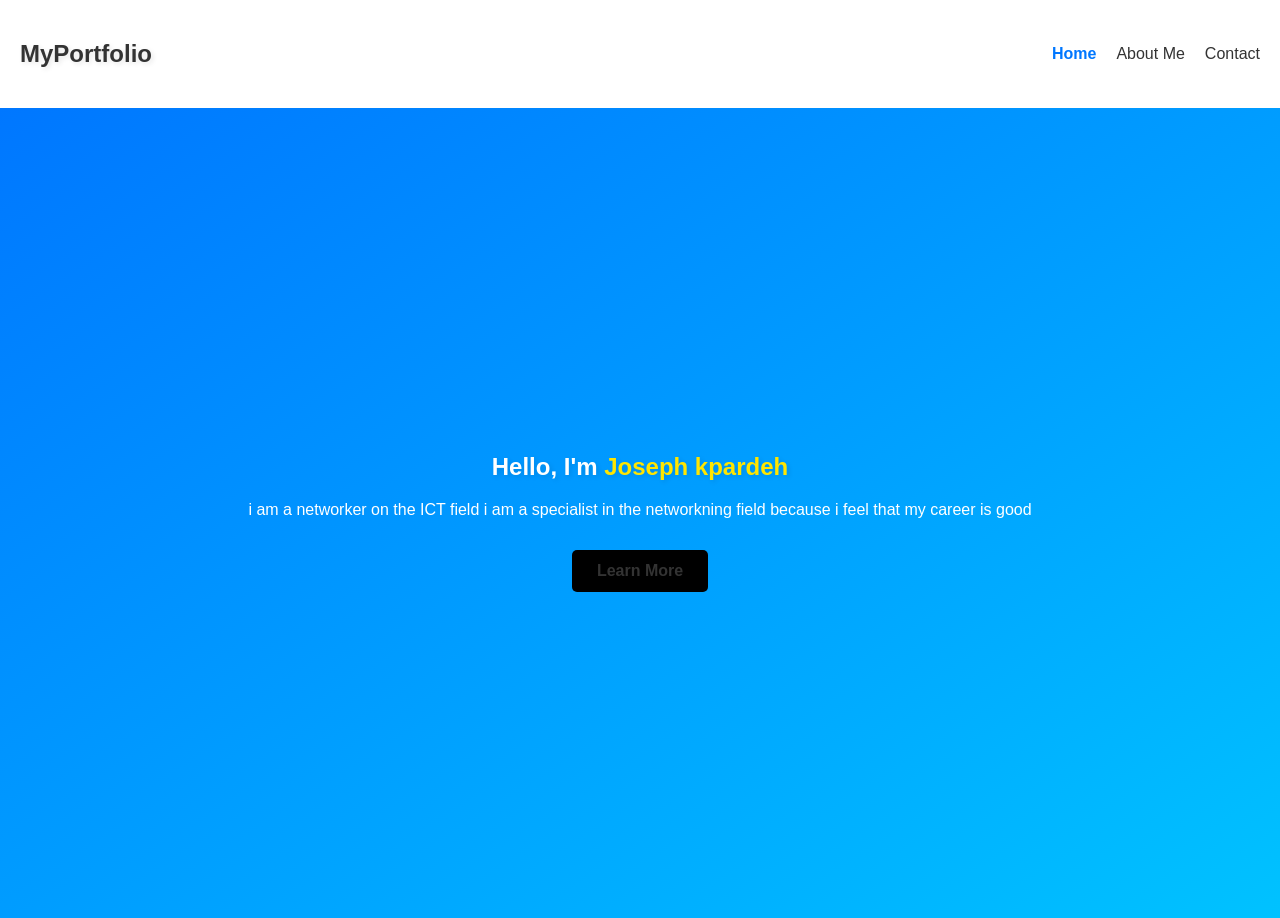
<file: index.html>
<!DOCTYPE html>
<html lang="en">

<head>
    <meta charset="UTF-8">
    <meta name="viewport" content="width=device-width, initial-scale=1.0">
    <title>My Portfolio | Home</title>
    <link rel="stylesheet" href="style.css">
    <link rel="stylesheet" href="https://cdnjs.cloudflare.com/ajax/libs/font-awesome/6.5.0/css/all.min.css">
</head>

<body>
    <header>
        <nav class="navbar">
            <h1 class="logo">MyPortfolio</h1>
            <ul class="nav-links">
                <li><a href="index.html" class="active">Home</a></li>
                <li><a href="about.html">About Me</a></li>
                <li><a href="contact.html">Contact</a></li>
            </ul>
        </nav>
    </header>

    <section class="hero">
        <div class="hero-text">
            <h2>Hello, I'm <span>Joseph kpardeh</span></h2>
            <p> i am a networker on the ICT field i am a specialist in the networkning field because i feel that my
                career is good </p>
            <a href="about.html" class="btn">Learn More</a>
        </div>
    </section>

</body>

</html>
</file>
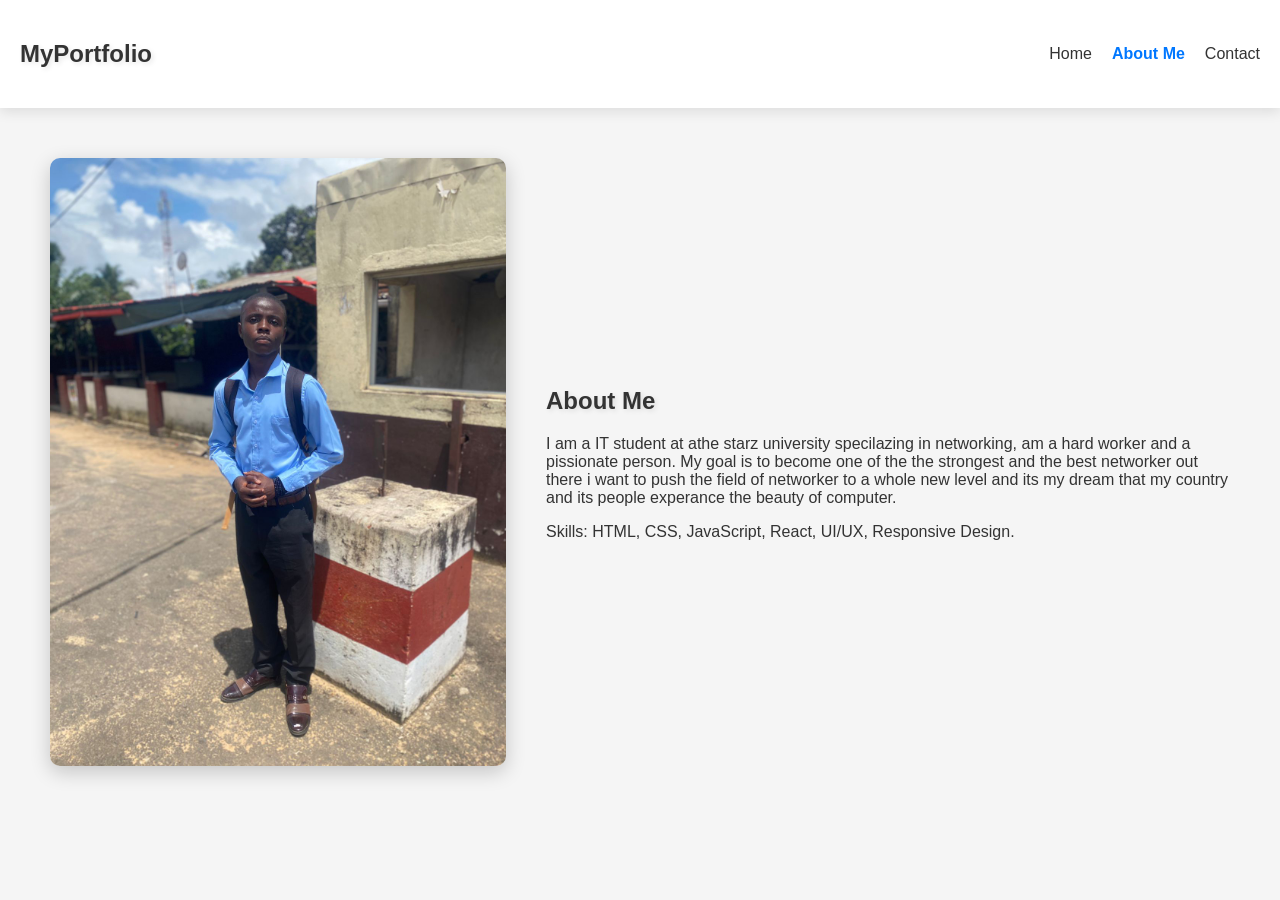
<file: about.html>
<!DOCTYPE html>
<html lang="en">

<head>
    <meta charset="UTF-8">
    <meta name="viewport" content="width=device-width, initial-scale=1.0">
    <title>About Me</title>
    <link rel="stylesheet" href="style.css">
    <link rel="stylesheet" href="https://cdnjs.cloudflare.com/ajax/libs/font-awesome/6.5.0/css/all.min.css">
</head>

<body>

    <header>
        <nav class="navbar">
            <h1 class="logo">MyPortfolio</h1>
            <ul class="nav-links">
                <li><a href="index.html">Home</a></li>
                <li><a href="about.html" class="active">About Me</a></li>
                <li><a href="contact.html">Contact</a></li>
            </ul>
        </nav>
    </header>

    <section class="about-section">
        <div class="about-grid">
            <img src="h.jpg" alt="My photo" class="profile-pic">

            <div class="about-info">
                <h2>About Me</h2>
                <p>
                    I am a IT student at athe starz university specilazing in networking, am a hard worker and a
                    pissionate person. My goal is to become one of the
                    the strongest and the best networker out there i want to push the field of networker to a whole new
                    level and its my dream that my country and its people
                    experance the beauty of computer.
                </p>
                <p>
                    Skills: HTML, CSS, JavaScript, React, UI/UX, Responsive Design.
                </p>
            </div>
        </div>
    </section>

</body>

</html>
</file>
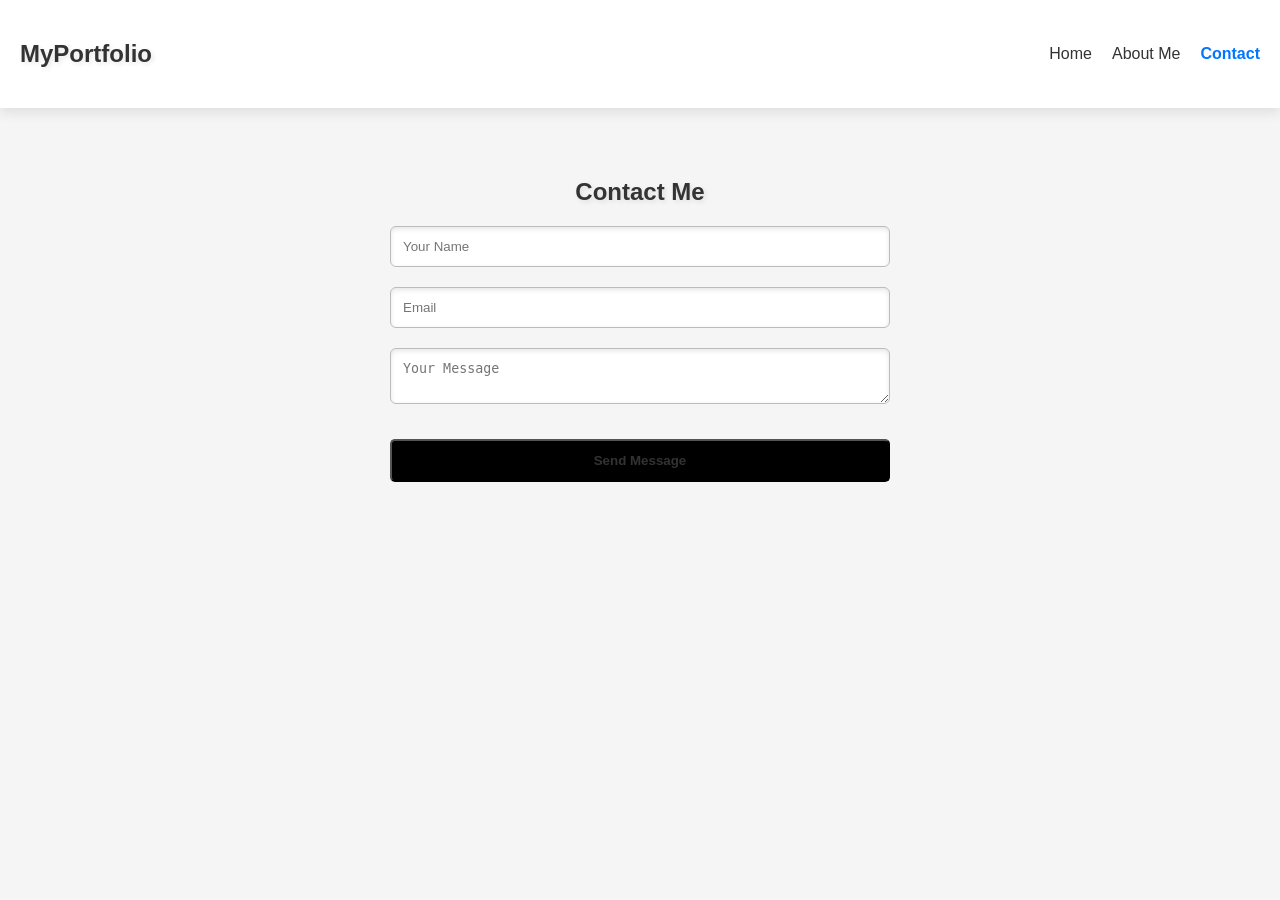
<file: contact.html>
<!DOCTYPE html>
<html lang="en">

<head>
    <meta charset="UTF-8">
    <meta name="viewport" content="width=device-width, initial-scale=1.0">
    <title>Contact</title>
    <link rel="stylesheet" href="style.css">
    <link rel="stylesheet" href="https://cdnjs.cloudflare.com/ajax/libs/font-awesome/6.5.0/css/all.min.css">
</head>

<body>

    <header>
        <nav class="navbar">
            <h1 class="logo">MyPortfolio</h1>
            <ul class="nav-links">
                <li><a href="index.html">Home</a></li>
                <li><a href="about.html">About Me</a></li>
                <li><a href="contact.html" class="active">Contact</a></li>
            </ul>
        </nav>
    </header>

    <section class="contact-section">
        <h2>Contact Me</h2>
        <form class="contact-form">
            <input type="text" placeholder="Your Name" required>
            <input type="email" placeholder="Email" required>
            <textarea placeholder="Your Message" required></textarea>
            <button class="btn">Send Message</button>
        </form>
    </section>

</body>

</html>
</file>
<file: style.css>
body {
    font-family: "Poppins", sans-serif;
    margin: 0;
    background: #f5f5f5;
    color: #333;
}

h1,
h2 {
    text-shadow: 2px 2px 5px rgba(0, 0, 0, 0.1);
}

a {
    text-decoration: none;
    color: #333;
}

a:hover {
    color: #0077ff;
}

/* ---------- NAVBAR ---------- */
.navbar {
    display: flex;
    justify-content: space-between;
    align-items: center;
    padding: 20px;
    background: white;
    box-shadow: 0 4px 12px rgba(0, 0, 0, 0.1);
}

.nav-links {
    list-style: none;
    display: flex;
    gap: 20px;
}

.nav-links a.active {
    color: #0077ff;
    font-weight: bold;
}

/* ---------- HERO SECTION ---------- */
.hero {
    display: flex;
    align-items: center;
    justify-content: center;
    height: 90vh;
    background: linear-gradient(to bottom right, #0077ff, #00c2ff);
    color: white;
    text-align: center;
}

.hero-text h2 span {
    color: #ffe600;
    animation: glow 2s infinite alternate;
}

@keyframes glow {
    from {
        text-shadow: 0 0 5px yellow;
    }

    to {
        text-shadow: 0 0 20px yellow;
    }
}

.btn {
    display: inline-block;
    background: black;
    padding: 12px 25px;
    border-radius: 5px;
    margin-top: 15px;
    color: #333;
    font-weight: bold;
    transition: 0.3s;
}

.btn:hover {
    background: #ffcc00;
}

/* ---------- ABOUT PAGE ---------- */
.about-section {
    padding: 50px;
}

.about-grid {
    display: grid;
    grid-template-columns: 1fr 1.5fr;
    gap: 40px;
    align-items: center;
}

.profile-pic {
    width: 100%;
    border-radius: 10px;
    box-shadow: 0 6px 20px rgba(0, 0, 0, 0.2);
}

/* ---------- CONTACT PAGE ---------- */
.contact-section {
    padding: 50px;
    text-align: center;
}

.contact-form {
    max-width: 500px;
    margin: auto;
    display: flex;
    flex-direction: column;
    gap: 20px;
}

.contact-form input,
.contact-form textarea {
    padding: 12px;
    border-radius: 6px;
    border: 1px solid #bbb;
    box-shadow: inset 0 2px 5px rgba(0, 0, 0, 0.1);
}

/* Pseudo-class example */
.contact-form input:focus,
.contact-form textarea:focus {
    border-color: #0077ff;
}

/* ---------- MEDIA QUERY ---------- */
@media (max-width: 768px) {
    .about-grid {
        grid-template-columns: 1fr;
        text-align: center;
    }

    .hero {
        padding: 20px;
    }

    .nav-links {
        gap: 10px;
    }
}
</file>
